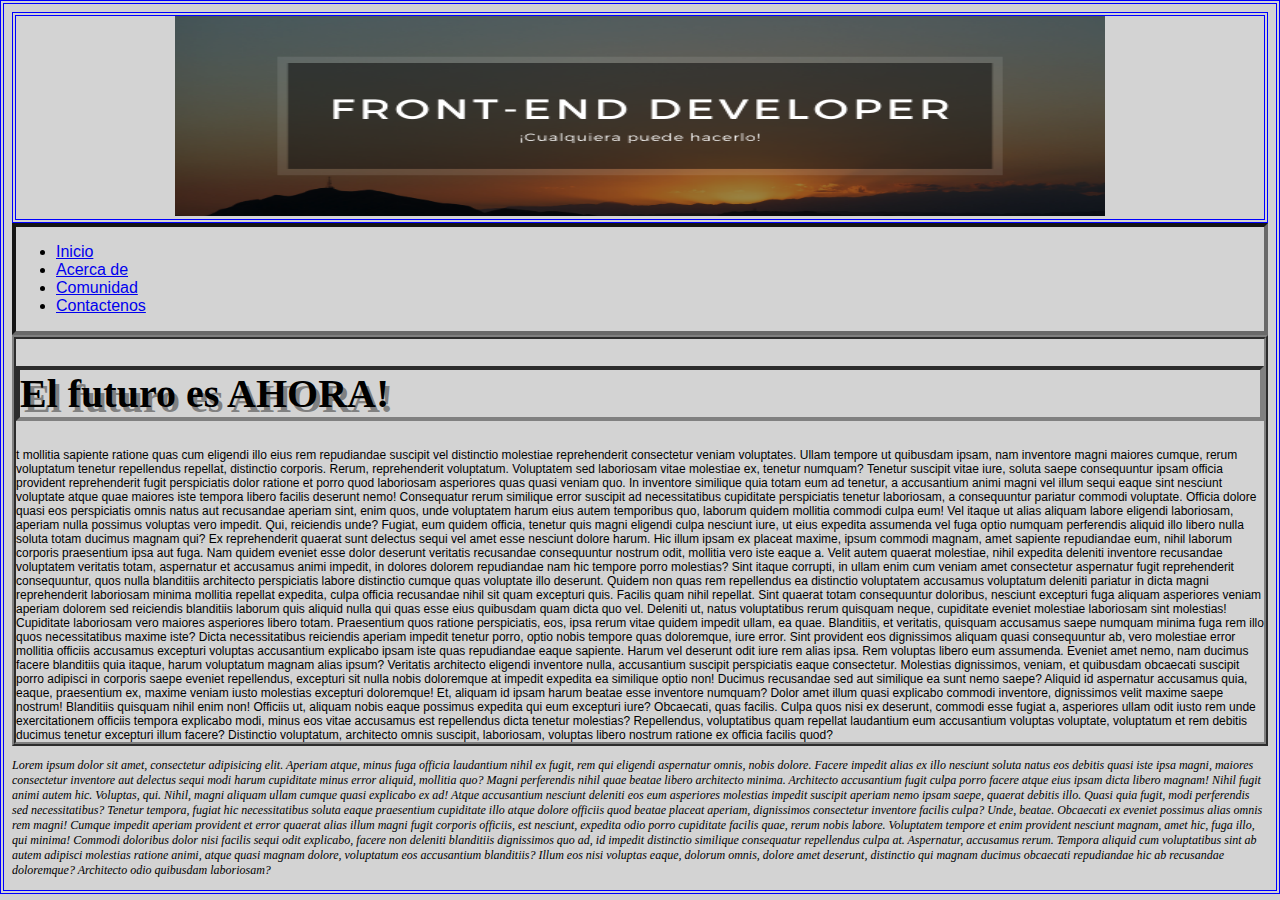
<file: index.html>
<!DOCTYPE html>
<html lang="en">
<head>
    <meta charset="UTF-8">
    <meta name="viewport" content="width=device-width, initial-scale=1.0">
    <link rel="stylesheet" href="CSS/estilo.css">
    <title>Front-End Developer</title>
</head>
<body>
    <header><center><img src="front-end developer.png" width="930" height="200" alt=""></center></header>
    <nav><ul>
        <li> <a href="index.html">Inicio</a></li>
        <li><a href="Acerca de.html">Acerca de </a></li>
        <li><a href="Comunidad.html">Comunidad</a></li>
        <li><a href="Contactenos.html">Contactenos</a></li>
        </ul></nav>
    <div id="container">
        <h1>El futuro es AHORA!</h1>
        <article>
            <section id="content">t mollitia sapiente ratione quas cum eligendi illo eius rem repudiandae suscipit vel distinctio molestiae reprehenderit consectetur veniam voluptates. Ullam tempore ut quibusdam ipsam, nam inventore magni maiores cumque, rerum voluptatum tenetur repellendus repellat, distinctio corporis. Rerum, reprehenderit voluptatum. Voluptatem sed laboriosam vitae molestiae ex, tenetur numquam? Tenetur suscipit vitae iure, soluta saepe consequuntur ipsam officia provident reprehenderit fugit perspiciatis dolor ratione et porro quod laboriosam asperiores quas quasi veniam quo. In inventore similique quia totam eum ad tenetur, a accusantium animi magni vel illum sequi eaque sint nesciunt voluptate atque quae maiores iste tempora libero facilis deserunt nemo! Consequatur rerum similique error suscipit ad necessitatibus cupiditate perspiciatis tenetur laboriosam, a consequuntur pariatur commodi voluptate. Officia dolore quasi eos perspiciatis omnis natus aut recusandae aperiam sint, enim quos, unde voluptatem harum eius autem temporibus quo, laborum quidem mollitia commodi culpa eum! Vel itaque ut alias aliquam labore eligendi laboriosam, aperiam nulla possimus voluptas vero impedit. Qui, reiciendis unde? Fugiat, eum quidem officia, tenetur quis magni eligendi culpa nesciunt iure, ut eius expedita assumenda vel fuga optio numquam perferendis aliquid illo libero nulla soluta totam ducimus magnam qui? Ex reprehenderit quaerat sunt delectus sequi vel amet esse nesciunt dolore harum. Hic illum ipsam ex placeat maxime, ipsum commodi magnam, amet sapiente repudiandae eum, nihil laborum corporis praesentium ipsa aut fuga. Nam quidem eveniet esse dolor deserunt veritatis recusandae consequuntur nostrum odit, mollitia vero iste eaque a. Velit autem quaerat molestiae, nihil expedita deleniti inventore recusandae voluptatem veritatis totam, aspernatur et accusamus animi impedit, in dolores dolorem repudiandae nam hic tempore porro molestias? Sint itaque corrupti, in ullam enim cum veniam amet consectetur aspernatur fugit reprehenderit consequuntur, quos nulla blanditiis architecto perspiciatis labore distinctio cumque quas voluptate illo deserunt. Quidem non quas rem repellendus ea distinctio voluptatem accusamus voluptatum deleniti pariatur in dicta magni reprehenderit laboriosam minima mollitia repellat expedita, culpa officia recusandae nihil sit quam excepturi quis. Facilis quam nihil repellat. Sint quaerat totam consequuntur doloribus, nesciunt excepturi fuga aliquam asperiores veniam aperiam dolorem sed reiciendis blanditiis laborum quis aliquid nulla qui quas esse eius quibusdam quam dicta quo vel. Deleniti ut, natus voluptatibus rerum quisquam neque, cupiditate eveniet molestiae laboriosam sint molestias! Cupiditate laboriosam vero maiores asperiores libero totam. Praesentium quos ratione perspiciatis, eos, ipsa rerum vitae quidem impedit ullam, ea quae. Blanditiis, et veritatis, quisquam accusamus saepe numquam minima fuga rem illo quos necessitatibus maxime iste? Dicta necessitatibus reiciendis aperiam impedit tenetur porro, optio nobis tempore quas doloremque, iure error. Sint provident eos dignissimos aliquam quasi consequuntur ab, vero molestiae error mollitia officiis accusamus excepturi voluptas accusantium explicabo ipsam iste quas repudiandae eaque sapiente. Harum vel deserunt odit iure rem alias ipsa. Rem voluptas libero eum assumenda. Eveniet amet nemo, nam ducimus facere blanditiis quia itaque, harum voluptatum magnam alias ipsum? Veritatis architecto eligendi inventore nulla, accusantium suscipit perspiciatis eaque consectetur. Molestias dignissimos, veniam, et quibusdam obcaecati suscipit porro adipisci in corporis saepe eveniet repellendus, excepturi sit nulla nobis doloremque at impedit expedita ea similique optio non! Ducimus recusandae sed aut similique ea sunt nemo saepe? Aliquid id aspernatur accusamus quia, eaque, praesentium ex, maxime veniam iusto molestias excepturi doloremque! Et, aliquam id ipsam harum beatae esse inventore numquam? Dolor amet illum quasi explicabo commodi inventore, dignissimos velit maxime saepe nostrum! Blanditiis quisquam nihil enim non! Officiis ut, aliquam nobis eaque possimus expedita qui eum excepturi iure? Obcaecati, quas facilis. Culpa quos nisi ex deserunt, commodi esse fugiat a, asperiores ullam odit iusto rem unde exercitationem officiis tempora explicabo modi, minus eos vitae accusamus est repellendus dicta tenetur molestias? Repellendus, voluptatibus quam repellat laudantium eum accusantium voluptas voluptate, voluptatum et rem debitis ducimus tenetur excepturi illum facere? Distinctio voluptatum, architecto omnis suscipit, laboriosam, voluptas libero nostrum ratione ex officia facilis quod?</section>
        </article>
    </div>
    <p>Lorem ipsum dolor sit amet, consectetur adipisicing elit. Aperiam atque, minus fuga officia laudantium nihil ex fugit, rem qui eligendi aspernatur omnis, nobis dolore. Facere impedit alias ex illo nesciunt soluta natus eos debitis quasi iste ipsa magni, maiores consectetur inventore aut delectus sequi modi harum cupiditate minus error aliquid, mollitia quo? Magni perferendis nihil quae beatae libero architecto minima. Architecto accusantium fugit culpa porro facere atque eius ipsam dicta libero magnam! Nihil fugit animi autem hic. Voluptas, qui. Nihil, magni aliquam ullam cumque quasi explicabo ex ad! Atque accusantium nesciunt deleniti eos eum asperiores molestias impedit suscipit aperiam nemo ipsam saepe, quaerat debitis illo. Quasi quia fugit, modi perferendis sed necessitatibus? Tenetur tempora, fugiat hic necessitatibus soluta eaque praesentium cupiditate illo atque dolore officiis quod beatae placeat aperiam, dignissimos consectetur inventore facilis culpa? Unde, beatae. Obcaecati ex eveniet possimus alias omnis rem magni! Cumque impedit aperiam provident et error quaerat alias illum magni fugit corporis officiis, est nesciunt, expedita odio porro cupiditate facilis quae, rerum nobis labore. Voluptatem tempore et enim provident nesciunt magnam, amet hic, fuga illo, qui minima! Commodi doloribus dolor nisi facilis sequi odit explicabo, facere non deleniti blanditiis dignissimos quo ad, id impedit distinctio similique consequatur repellendus culpa at. Aspernatur, accusamus rerum. Tempora aliquid cum voluptatibus sint ab autem adipisci molestias ratione animi, atque quasi magnam dolore, voluptatum eos accusantium blanditiis? Illum eos nisi voluptas eaque, dolorum omnis, dolore amet deserunt, distinctio qui magnam ducimus obcaecati repudiandae hic ab recusandae doloremque? Architecto odio quibusdam laboriosam?</p>
</body>
</html>
</file>
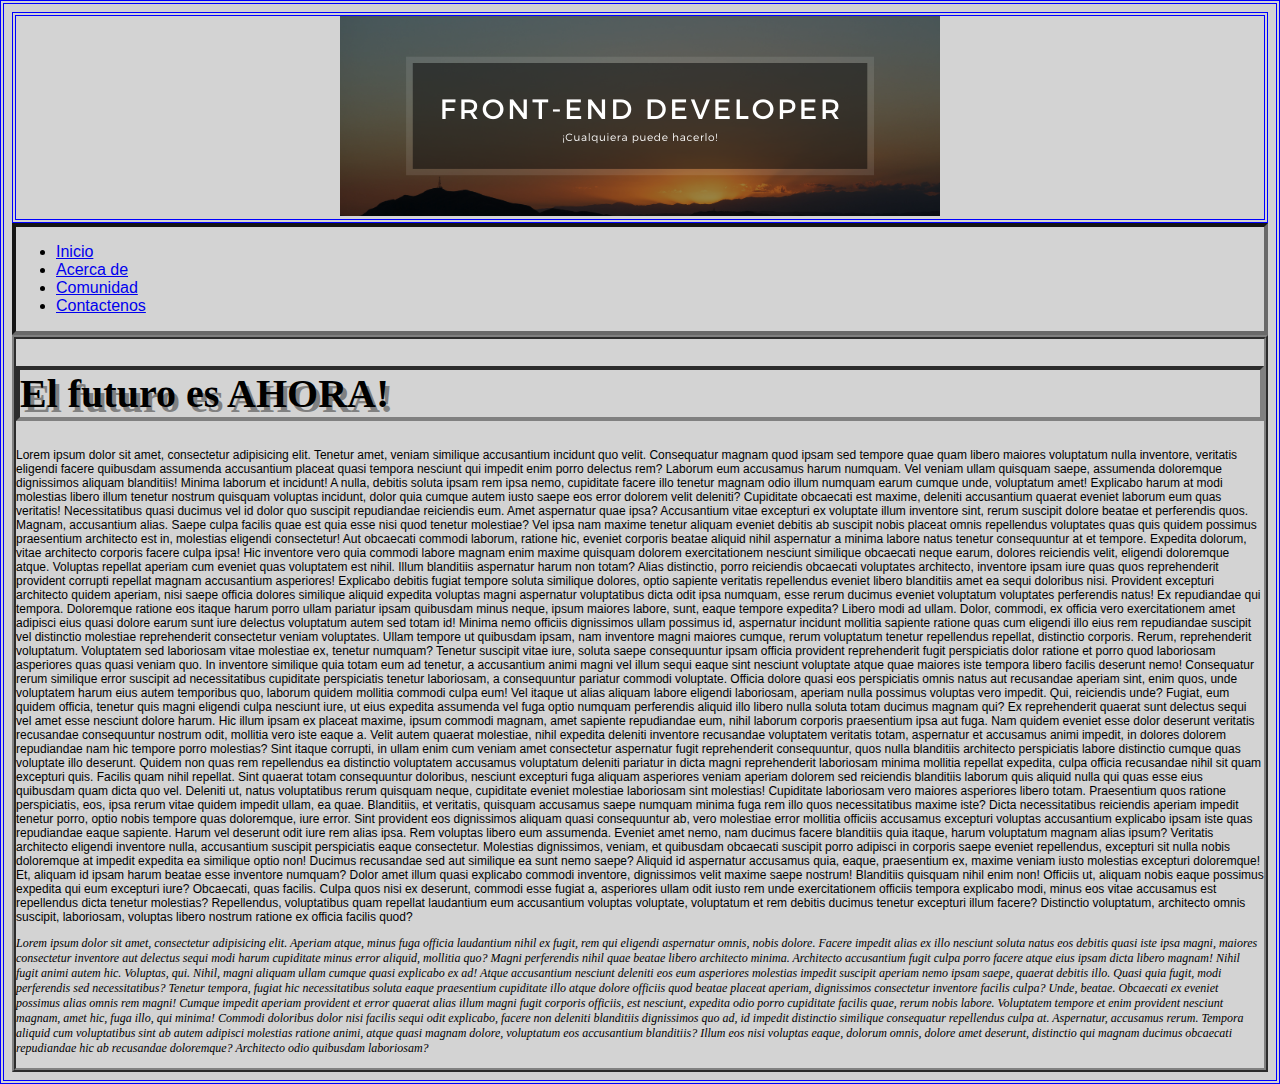
<file: Acerca de.html>
<!DOCTYPE html>
<html lang="en">
<head>
    <meta charset="UTF-8">
    <meta name="viewport" content="width=device-width, initial-scale=1.0">
    <link rel="stylesheet" href="CSS/estilo.css">
    <title>Front-End Developer</title>
</head>
<body>
    <header><center><img src="front-end developer.png" alt=""></center></header>
    <nav><ul>
        <li> <a href="index.html">Inicio</a></li>
        <li><a href="Acerca de.html">Acerca de </a></li>
        <li><a href="Comunidad.html">Comunidad</a></li>
        <li><a href="Contactenos.html">Contactenos</a></li>
        </ul></nav>
    <div id="container">
        <h1>El futuro es AHORA!</h1>
        <article>
            <section>Lorem ipsum dolor sit amet, consectetur adipisicing elit. Tenetur amet, veniam similique accusantium incidunt quo velit. Consequatur magnam quod ipsam sed tempore quae quam libero maiores voluptatum nulla inventore, veritatis eligendi facere quibusdam assumenda accusantium placeat quasi tempora nesciunt qui impedit enim porro delectus rem? Laborum eum accusamus harum numquam. Vel veniam ullam quisquam saepe, assumenda doloremque dignissimos aliquam blanditiis! Minima laborum et incidunt! A nulla, debitis soluta ipsam rem ipsa nemo, cupiditate facere illo tenetur magnam odio illum numquam earum cumque unde, voluptatum amet! Explicabo harum at modi molestias libero illum tenetur nostrum quisquam voluptas incidunt, dolor quia cumque autem iusto saepe eos error dolorem velit deleniti? Cupiditate obcaecati est maxime, deleniti accusantium quaerat eveniet laborum eum quas veritatis! Necessitatibus quasi ducimus vel id dolor quo suscipit repudiandae reiciendis eum. Amet aspernatur quae ipsa? Accusantium vitae excepturi ex voluptate illum inventore sint, rerum suscipit dolore beatae et perferendis quos. Magnam, accusantium alias. Saepe culpa facilis quae est quia esse nisi quod tenetur molestiae? Vel ipsa nam maxime tenetur aliquam eveniet debitis ab suscipit nobis placeat omnis repellendus voluptates quas quis quidem possimus praesentium architecto est in, molestias eligendi consectetur! Aut obcaecati commodi laborum, ratione hic, eveniet corporis beatae aliquid nihil aspernatur a minima labore natus tenetur consequuntur at et tempore. Expedita dolorum, vitae architecto corporis facere culpa ipsa! Hic inventore vero quia commodi labore magnam enim maxime quisquam dolorem exercitationem nesciunt similique obcaecati neque earum, dolores reiciendis velit, eligendi doloremque atque. Voluptas repellat aperiam cum eveniet quas voluptatem est nihil. Illum blanditiis aspernatur harum non totam? Alias distinctio, porro reiciendis obcaecati voluptates architecto, inventore ipsam iure quas quos reprehenderit provident corrupti repellat magnam accusantium asperiores! Explicabo debitis fugiat tempore soluta similique dolores, optio sapiente veritatis repellendus eveniet libero blanditiis amet ea sequi doloribus nisi. Provident excepturi architecto quidem aperiam, nisi saepe officia dolores similique aliquid expedita voluptas magni aspernatur voluptatibus dicta odit ipsa numquam, esse rerum ducimus eveniet voluptatum voluptates perferendis natus! Ex repudiandae qui tempora. Doloremque ratione eos itaque harum porro ullam pariatur ipsam quibusdam minus neque, ipsum maiores labore, sunt, eaque tempore expedita? Libero modi ad ullam. Dolor, commodi, ex officia vero exercitationem amet adipisci eius quasi dolore earum sunt iure delectus voluptatum autem sed totam id! Minima nemo officiis dignissimos ullam possimus id, aspernatur incidunt mollitia sapiente ratione quas cum eligendi illo eius rem repudiandae suscipit vel distinctio molestiae reprehenderit consectetur veniam voluptates. Ullam tempore ut quibusdam ipsam, nam inventore magni maiores cumque, rerum voluptatum tenetur repellendus repellat, distinctio corporis. Rerum, reprehenderit voluptatum. Voluptatem sed laboriosam vitae molestiae ex, tenetur numquam? Tenetur suscipit vitae iure, soluta saepe consequuntur ipsam officia provident reprehenderit fugit perspiciatis dolor ratione et porro quod laboriosam asperiores quas quasi veniam quo. In inventore similique quia totam eum ad tenetur, a accusantium animi magni vel illum sequi eaque sint nesciunt voluptate atque quae maiores iste tempora libero facilis deserunt nemo! Consequatur rerum similique error suscipit ad necessitatibus cupiditate perspiciatis tenetur laboriosam, a consequuntur pariatur commodi voluptate. Officia dolore quasi eos perspiciatis omnis natus aut recusandae aperiam sint, enim quos, unde voluptatem harum eius autem temporibus quo, laborum quidem mollitia commodi culpa eum! Vel itaque ut alias aliquam labore eligendi laboriosam, aperiam nulla possimus voluptas vero impedit. Qui, reiciendis unde? Fugiat, eum quidem officia, tenetur quis magni eligendi culpa nesciunt iure, ut eius expedita assumenda vel fuga optio numquam perferendis aliquid illo libero nulla soluta totam ducimus magnam qui? Ex reprehenderit quaerat sunt delectus sequi vel amet esse nesciunt dolore harum. Hic illum ipsam ex placeat maxime, ipsum commodi magnam, amet sapiente repudiandae eum, nihil laborum corporis praesentium ipsa aut fuga. Nam quidem eveniet esse dolor deserunt veritatis recusandae consequuntur nostrum odit, mollitia vero iste eaque a. Velit autem quaerat molestiae, nihil expedita deleniti inventore recusandae voluptatem veritatis totam, aspernatur et accusamus animi impedit, in dolores dolorem repudiandae nam hic tempore porro molestias? Sint itaque corrupti, in ullam enim cum veniam amet consectetur aspernatur fugit reprehenderit consequuntur, quos nulla blanditiis architecto perspiciatis labore distinctio cumque quas voluptate illo deserunt. Quidem non quas rem repellendus ea distinctio voluptatem accusamus voluptatum deleniti pariatur in dicta magni reprehenderit laboriosam minima mollitia repellat expedita, culpa officia recusandae nihil sit quam excepturi quis. Facilis quam nihil repellat. Sint quaerat totam consequuntur doloribus, nesciunt excepturi fuga aliquam asperiores veniam aperiam dolorem sed reiciendis blanditiis laborum quis aliquid nulla qui quas esse eius quibusdam quam dicta quo vel. Deleniti ut, natus voluptatibus rerum quisquam neque, cupiditate eveniet molestiae laboriosam sint molestias! Cupiditate laboriosam vero maiores asperiores libero totam. Praesentium quos ratione perspiciatis, eos, ipsa rerum vitae quidem impedit ullam, ea quae. Blanditiis, et veritatis, quisquam accusamus saepe numquam minima fuga rem illo quos necessitatibus maxime iste? Dicta necessitatibus reiciendis aperiam impedit tenetur porro, optio nobis tempore quas doloremque, iure error. Sint provident eos dignissimos aliquam quasi consequuntur ab, vero molestiae error mollitia officiis accusamus excepturi voluptas accusantium explicabo ipsam iste quas repudiandae eaque sapiente. Harum vel deserunt odit iure rem alias ipsa. Rem voluptas libero eum assumenda. Eveniet amet nemo, nam ducimus facere blanditiis quia itaque, harum voluptatum magnam alias ipsum? Veritatis architecto eligendi inventore nulla, accusantium suscipit perspiciatis eaque consectetur. Molestias dignissimos, veniam, et quibusdam obcaecati suscipit porro adipisci in corporis saepe eveniet repellendus, excepturi sit nulla nobis doloremque at impedit expedita ea similique optio non! Ducimus recusandae sed aut similique ea sunt nemo saepe? Aliquid id aspernatur accusamus quia, eaque, praesentium ex, maxime veniam iusto molestias excepturi doloremque! Et, aliquam id ipsam harum beatae esse inventore numquam? Dolor amet illum quasi explicabo commodi inventore, dignissimos velit maxime saepe nostrum! Blanditiis quisquam nihil enim non! Officiis ut, aliquam nobis eaque possimus expedita qui eum excepturi iure? Obcaecati, quas facilis. Culpa quos nisi ex deserunt, commodi esse fugiat a, asperiores ullam odit iusto rem unde exercitationem officiis tempora explicabo modi, minus eos vitae accusamus est repellendus dicta tenetur molestias? Repellendus, voluptatibus quam repellat laudantium eum accusantium voluptas voluptate, voluptatum et rem debitis ducimus tenetur excepturi illum facere? Distinctio voluptatum, architecto omnis suscipit, laboriosam, voluptas libero nostrum ratione ex officia facilis quod?</section>
        </article>
        <p>Lorem ipsum dolor sit amet, consectetur adipisicing elit. Aperiam atque, minus fuga officia laudantium nihil ex fugit, rem qui eligendi aspernatur omnis, nobis dolore. Facere impedit alias ex illo nesciunt soluta natus eos debitis quasi iste ipsa magni, maiores consectetur inventore aut delectus sequi modi harum cupiditate minus error aliquid, mollitia quo? Magni perferendis nihil quae beatae libero architecto minima. Architecto accusantium fugit culpa porro facere atque eius ipsam dicta libero magnam! Nihil fugit animi autem hic. Voluptas, qui. Nihil, magni aliquam ullam cumque quasi explicabo ex ad! Atque accusantium nesciunt deleniti eos eum asperiores molestias impedit suscipit aperiam nemo ipsam saepe, quaerat debitis illo. Quasi quia fugit, modi perferendis sed necessitatibus? Tenetur tempora, fugiat hic necessitatibus soluta eaque praesentium cupiditate illo atque dolore officiis quod beatae placeat aperiam, dignissimos consectetur inventore facilis culpa? Unde, beatae. Obcaecati ex eveniet possimus alias omnis rem magni! Cumque impedit aperiam provident et error quaerat alias illum magni fugit corporis officiis, est nesciunt, expedita odio porro cupiditate facilis quae, rerum nobis labore. Voluptatem tempore et enim provident nesciunt magnam, amet hic, fuga illo, qui minima! Commodi doloribus dolor nisi facilis sequi odit explicabo, facere non deleniti blanditiis dignissimos quo ad, id impedit distinctio similique consequatur repellendus culpa at. Aspernatur, accusamus rerum. Tempora aliquid cum voluptatibus sint ab autem adipisci molestias ratione animi, atque quasi magnam dolore, voluptatum eos accusantium blanditiis? Illum eos nisi voluptas eaque, dolorum omnis, dolore amet deserunt, distinctio qui magnam ducimus obcaecati repudiandae hic ab recusandae doloremque? Architecto odio quibusdam laboriosam?</p>
    </div>
</body>
</html>
</file>
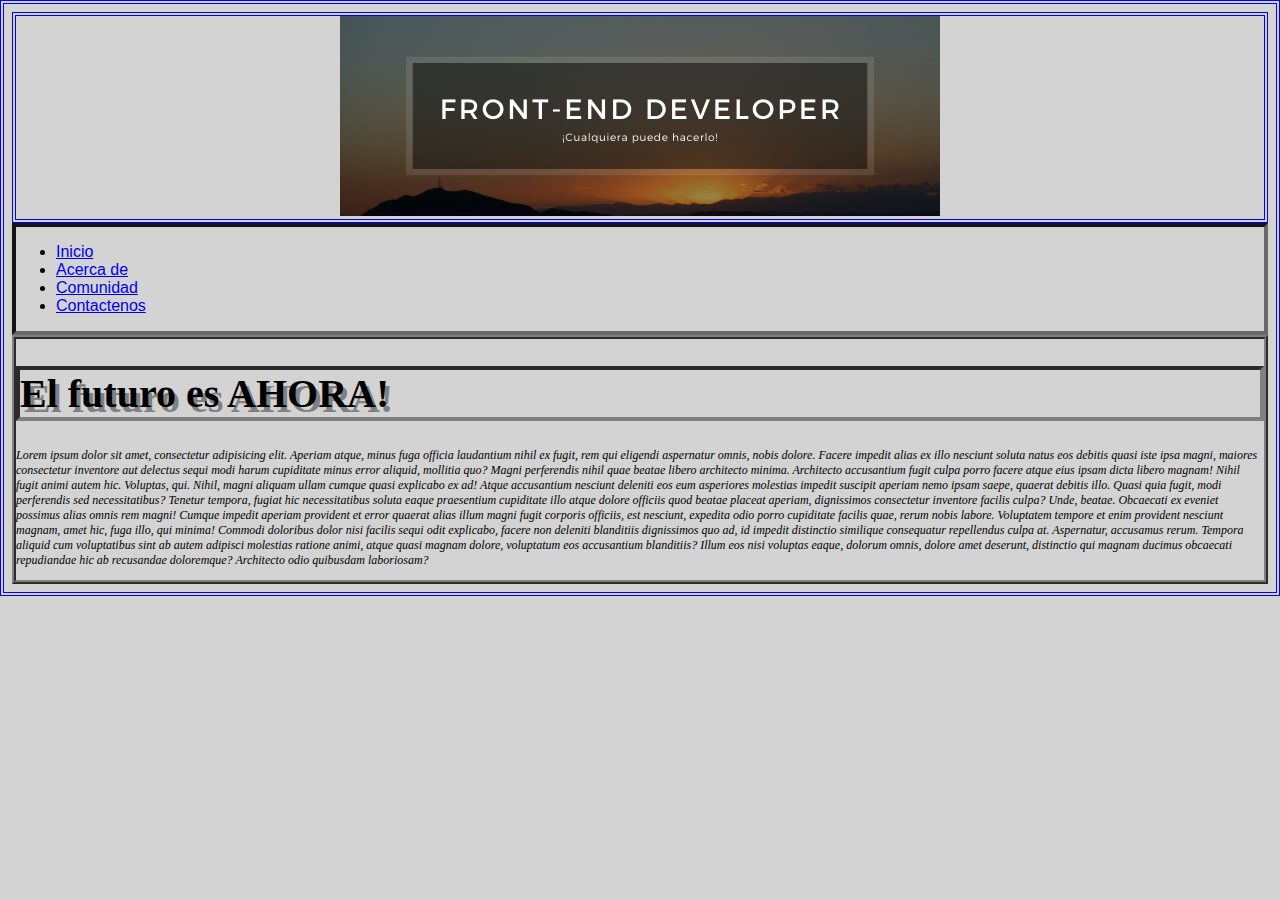
<file: Contactenos.html>
<!DOCTYPE html>
<html lang="en">
<head>
    <meta charset="UTF-8">
    <meta name="viewport" content="width=device-width, initial-scale=1.0">
    <link rel="stylesheet" href="CSS/estilo.css">
    <title>Front-End Developer</title>
</head>
<body>
    <header><center><img src="front-end developer.png" alt=""></center></header>
    <nav><ul>
        <li> <a href="index.html">Inicio</a></li>
        <li><a href="Acerca de.html">Acerca de </a></li>
        <li><a href="Comunidad.html">Comunidad</a></li>
        <li><a href="Contactenos.html">Contactenos</a></li>
        </ul></nav>
    <div id="container">
        <h1>El futuro es AHORA!</h1>
        <article>
            <section></section>
        </article>
        <p>Lorem ipsum dolor sit amet, consectetur adipisicing elit. Aperiam atque, minus fuga officia laudantium nihil ex fugit, rem qui eligendi aspernatur omnis, nobis dolore. Facere impedit alias ex illo nesciunt soluta natus eos debitis quasi iste ipsa magni, maiores consectetur inventore aut delectus sequi modi harum cupiditate minus error aliquid, mollitia quo? Magni perferendis nihil quae beatae libero architecto minima. Architecto accusantium fugit culpa porro facere atque eius ipsam dicta libero magnam! Nihil fugit animi autem hic. Voluptas, qui. Nihil, magni aliquam ullam cumque quasi explicabo ex ad! Atque accusantium nesciunt deleniti eos eum asperiores molestias impedit suscipit aperiam nemo ipsam saepe, quaerat debitis illo. Quasi quia fugit, modi perferendis sed necessitatibus? Tenetur tempora, fugiat hic necessitatibus soluta eaque praesentium cupiditate illo atque dolore officiis quod beatae placeat aperiam, dignissimos consectetur inventore facilis culpa? Unde, beatae. Obcaecati ex eveniet possimus alias omnis rem magni! Cumque impedit aperiam provident et error quaerat alias illum magni fugit corporis officiis, est nesciunt, expedita odio porro cupiditate facilis quae, rerum nobis labore. Voluptatem tempore et enim provident nesciunt magnam, amet hic, fuga illo, qui minima! Commodi doloribus dolor nisi facilis sequi odit explicabo, facere non deleniti blanditiis dignissimos quo ad, id impedit distinctio similique consequatur repellendus culpa at. Aspernatur, accusamus rerum. Tempora aliquid cum voluptatibus sint ab autem adipisci molestias ratione animi, atque quasi magnam dolore, voluptatum eos accusantium blanditiis? Illum eos nisi voluptas eaque, dolorum omnis, dolore amet deserunt, distinctio qui magnam ducimus obcaecati repudiandae hic ab recusandae doloremque? Architecto odio quibusdam laboriosam?</p>
    </div>
</body>
</html>
</file>
<file: CSS/estilo.css>
html{font-size: 12px;
     font-family: sans-serif;
     background-color: lightgrey;
     border: blue 4px double; }
header{border-color:blue;
        border-width: 4px 4px 4px;
        border-style: double;}
nav{font: message-box;
    border: dimgray 4px inset;}
h1{ font-size: 40px;
    font-family: fantasy;
    text-shadow:gray 4px 5px;
    border: gray 4px inset;
}
#container{font-style: normal;
           font-family: sans-serif;
           border-color: gray;
           border-width: 4px;
           border-style: ridge;
}
p{ font-style: italic;
   font-family: 'Times New Roman', Times, serif;
   border-color: gray;
   border-width: 3px;
   border-style: ;
}
</file>
